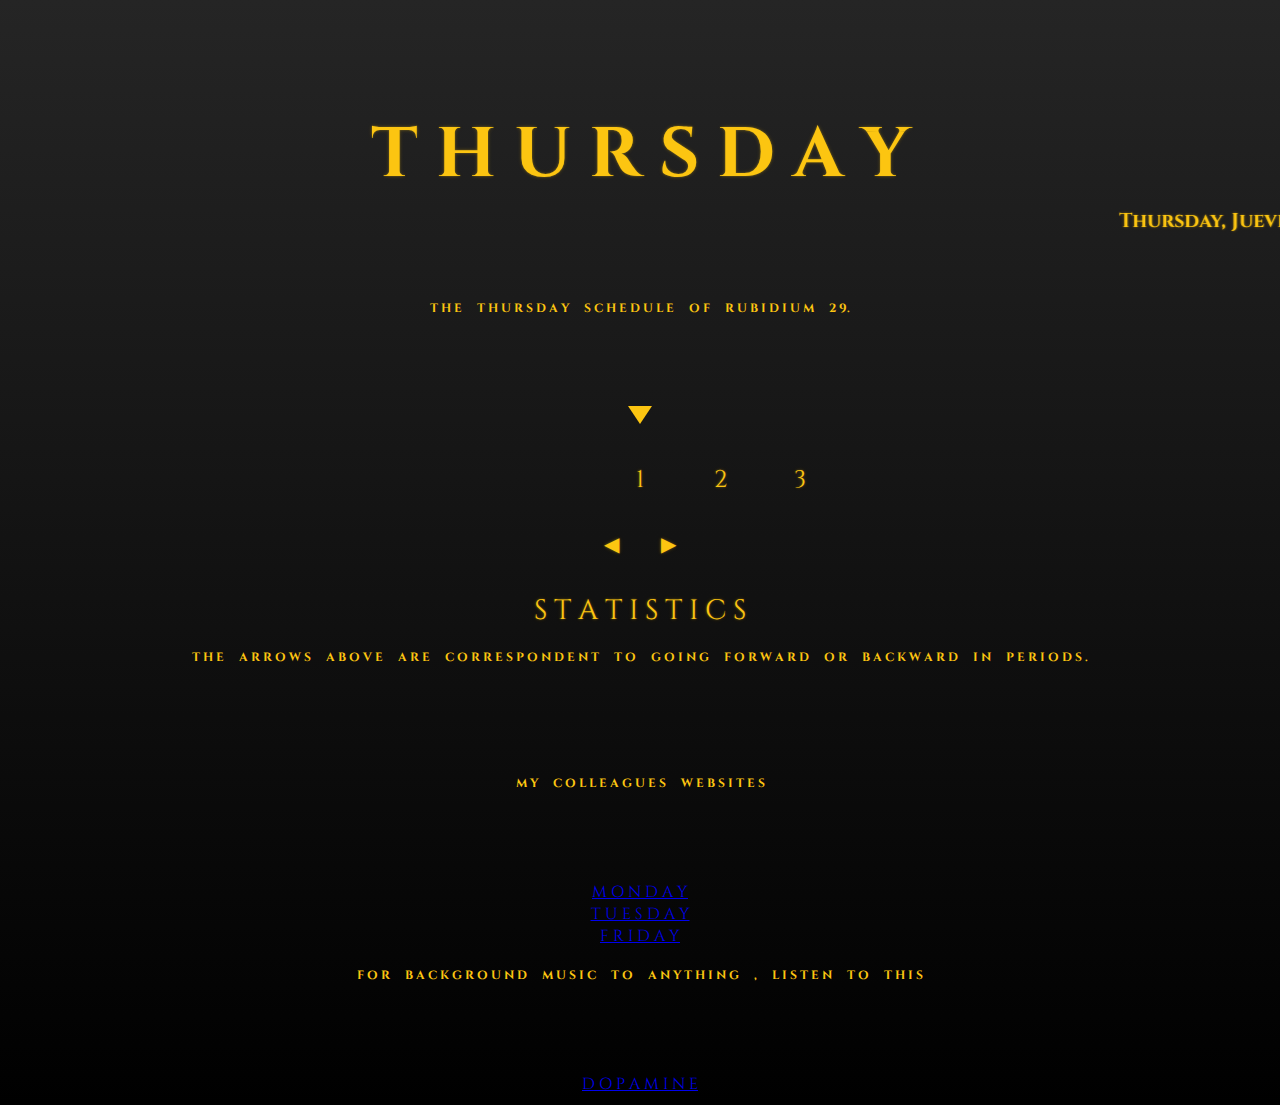
<file: public/RB26THURSDAY.html>
<!DOCTYPE html>
<html>
<head>
  <link href="https://fonts.googleapis.com/css2?family=Cinzel:wght@700&display=swap" rel="stylesheet">

  <style>
    body {
      margin: 0;
      min-height: 100vh;
      background: linear-gradient(to top, #000000, #252525);
      font-family: 'Cinzel', serif;
      color: rgb(252, 197, 17);
      display: flex;
      flex-direction: column;
      align-items: center;
      justify-content: flex-start; 
      text-align: center;
      padding-top: 18px;
      box-sizing: border-box;
    }

    /*  Subtle gilded glow  OwO */
    h1, p, marquee, .period, #subject-display, .btn {
      text-shadow:
        0 0 2px rgba(252, 197, 17, 0.4),
        0 0 4px rgba(252, 197, 17, 0.2);
    }

    h1 {
      margin-top: 90px;
      margin-bottom: 5px;
      font-size: 70px;
      font-weight: bold;
    }

    p {
      margin-top: 5px;
      margin-bottom: 90px;
      font-size: 12px;
      font-weight: bold;
    }
    p2 {
      margin-top: 20px;
      margin-bottom: 90px;
      font-size: 12px;
      font-weight: bold;
    }

    marquee {
      margin: 0 0 40px 0;
      font-size: 20px;
      font-weight: bold;
    }

    /* === Slider Section === hehe >w< */
    .slider-wrapper {
      display: flex;
      flex-direction: column;
      align-items: center;
      margin-bottom: 10px;
    }

    .arrow {
      width: 0;
      height: 0;
      border-left: 12px solid transparent;
      border-right: 12px solid transparent;
      border-top: 18px solid rgb(252, 197, 17);
      margin-bottom: 20px;
    }

    .slider-container {
      position: relative;
      width: 400px;
      overflow: hidden;
    }

    .slider {
      display: flex;
      transition: transform 0.4s ease;
    }

    .period {
      min-width: 80px;
      text-align: center;
      font-size: 24px;
      padding: 20px 0;
      cursor: pointer;
    }

    .controls {
      margin-top: 15px;
      display: flex;
      justify-content: center;
      gap: 30px;
    }

    .btn {
      background: none;
      border: none;
      color: rgb(252, 197, 17);
      font-size: 20px;
      cursor: pointer;
      border-radius: 8px;
      transition: all 0.3s ease;
    }

    .btn:hover {
      background: rgb(252, 197, 17);
      color: #000;
    }

    #subject-display {
      margin-top: 35px;
      font-size: 28px;
    }
  </style>
</head>

<body>
  <!--this code was made by Connor Salva, please dont steal :> -->
  <!-- === Top Section === ooooh :OO -->
  <div>
    <h1>T H U R S D A Y</h1>
    

    <marquee behavior="scroll" direction="left" scrollamount="20">
      Thursday, Jueves, Jeudi, Donnerstag, Giovedì, Quinta-feira, Donderdag, Torsdag, Torsdag, Torsdag, Torstai, Fimmtudagur, Czwartek, Čtvrtek, Štvrtok, Csütörtök, Πέμπτη, Perşembe, Четверг, Четвер, الخميس, יום חמישי, गुरुवार, 星期四, 木曜日, 목요일
    </marquee>
  </div>
  <p2>T H E  T H U R S D A Y  S C H E D U L E  O F  R U B I D I U M  2 9.</p2>


  <!-- === Bottom Slider Section === hehe >:3 -->
  <div class="slider-wrapper">
    <div class="arrow"></div>

    <div class="slider-container">
      <div class="slider" id="slider">
        <div class="period">1</div>
        <div class="period">2</div>
        <div class="period">3</div>
        <div class="period">4</div>
        <div class="period">5</div>
        <div class="period">6</div>
        <div class="period">7</div>
        <div class="period">8</div>
        <div class="period">9</div>
        <div class="period">10</div>
        <div class="period">11</div>
      </div>
    </div>

    <div class="controls">
      <button class="btn" onclick="moveLeft()">◀</button>
      <button class="btn" onclick="moveRight()">▶</button>
    </div>

    <div id="subject-display">S T A T I S T I C S</div>

    <p2>T H E  A R R O W S  A B O V E  A R E  C O R R E S P O N D E N T  T O  G O I N G  F O R W A R D  O R  B A C K W A R D  I N  P E R I O D S .</p2>
    <p2> M Y  C O L L E A G U E S  W E B S I T E S</p2>
    <a href="https://AbJoGu.github.io/CS3_1stQtrPortfolio_Rubidium10/public/TableGroupActivity">M O N D A Y</a>
    <a href="https://alpha5610.github.io/CS3_1stQtrPortfolio/public/2Q19RubidiumJimenez.html">T U E S D A Y</a>
    <a href="https://unna-lael.github.io/CS3_1stQtrPortfolio/public/CS_PRACTICE1.html">F R I D A Y</a>
    <p2> F O R  B A C K G R O U N D  M U S I C  T O  A N Y T H I N G  ,  L I S T E N  T O  T H I S</p2>
    <a href="https://www.youtube.com/watch?v=xsTj9ZjfjuE">D O P A M I N E</a>



</div>

  <script>
    const subjects = [
      "S T A T I S T I C S",
      "S T U D Y  P E R I O D   I",
      "B I O L O G Y  I",
      "B I O L O G Y  I I",
      "F I L I P I N O",
      "V A L U E S  E D U C A T I O N",
      "L U N C H",
      "C H E M I S T R Y",
      "S T U D Y  P E R I O D  I I",
      "P H Y S I C A L  E D U C A T I O N  I",
      "P H Y S I C A L  E D U C A T I O N  I I"
    ];

    let currentIndex = 0;
    const slider = document.getElementById('slider');
    const subjectDisplay = document.getElementById('subject-display');

    function updateSlider() {
      // Center the current period under the arrow
      const offset = (400 / 2) - (80 / 2);
      slider.style.transform = `translateX(${offset - currentIndex * 80}px)`;
      subjectDisplay.textContent = subjects[currentIndex];
    }

    function moveLeft() {
      if (currentIndex > 0) currentIndex--;
      updateSlider();
    }

    function moveRight() {
      if (currentIndex < subjects.length - 1) currentIndex++;
      updateSlider();
    }

    // Start with period 1 centered
    updateSlider();
  </script>


</body>
</html>
</file>
